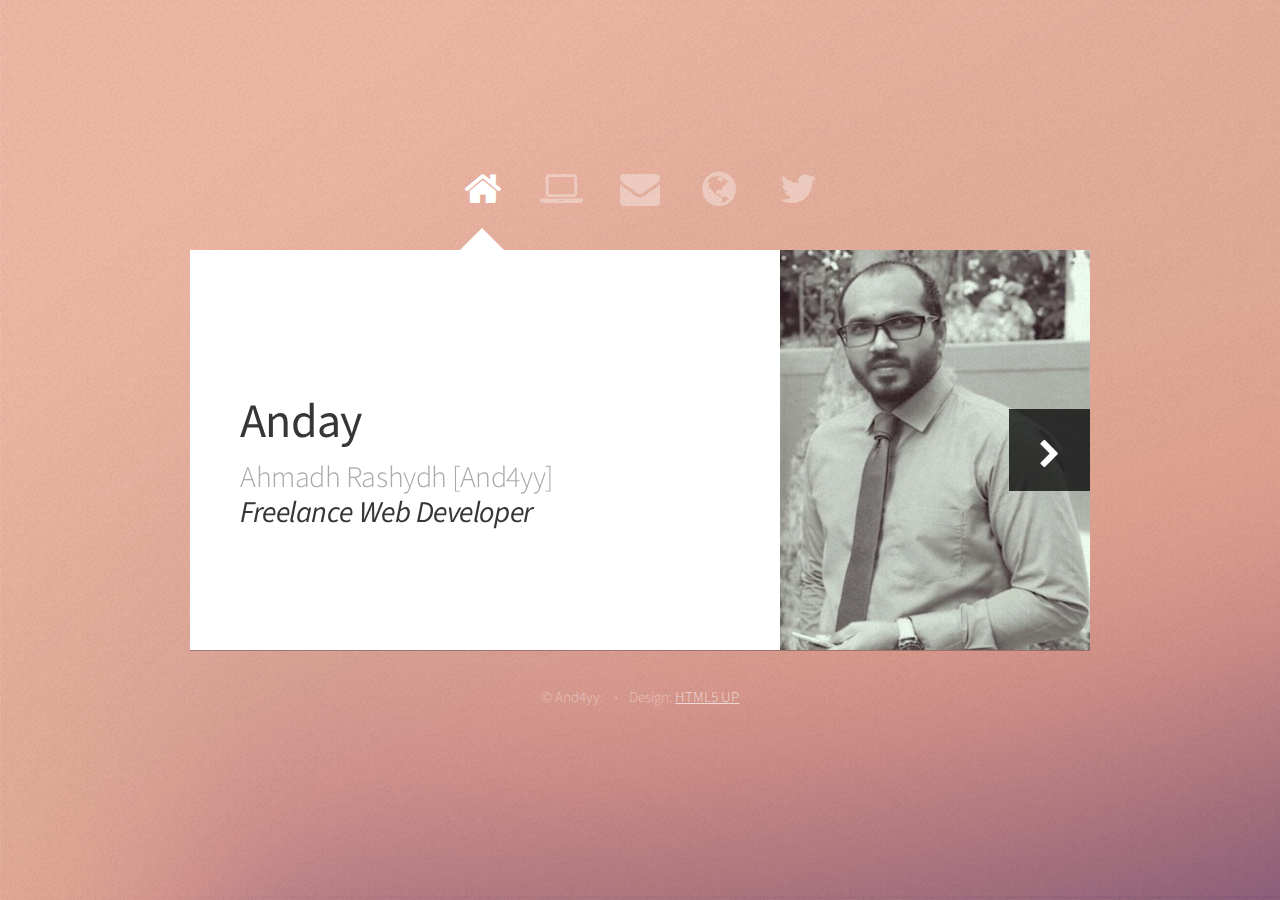
<file: index.html>
<!DOCTYPE HTML>
<!--
	Astral by HTML5 UP
	html5up.net | @ajlkn
	Free for personal and commercial use under the CCA 3.0 license (html5up.net/license)
-->
<html>
	<head>
		<title>Anday | Ahmadh Rashydh</title>
        <meta name="Description" content="Anday , A Free Lance web designer and web developer. ">
         <meta name="Keywords" content="anday, and4yy, Anday, freelance, web, graphics, designer, developer, maldives, Maldives, dhivehi, Dhivehi, And4yy, ahmed rashydh, Ahmed Rasheed">
		<meta charset="utf-8" />
		<meta name="viewport" content="width=device-width, initial-scale=1" />
		<!--[if lte IE 8]><script src="assets/js/ie/html5shiv.js"></script><![endif]-->
		<link rel="stylesheet" href="assets/css/main.css" />
		<noscript><link rel="stylesheet" href="assets/css/noscript.css" /></noscript>
		<!--[if lte IE 8]><link rel="stylesheet" href="assets/css/ie8.css" /><![endif]-->
		<script async src="//pagead2.googlesyndication.com/pagead/js/adsbygoogle.js"></script>
<script>
  (adsbygoogle = window.adsbygoogle || []).push({
    google_ad_client: "ca-pub-5670565688903598",
    enable_page_level_ads: true
  });
</script>
	</head>
	<body>

		<!-- Wrapper-->
			<div id="wrapper">

				<!-- Nav -->
					<nav id="nav">
						<a href="#me" class="icon fa-home active"><span>Home</span></a>
						<a href="#work" class="icon fa-laptop"><span>Work</span></a>
						<a href="#contact" class="icon fa-envelope"><span>Contact</span></a>
						<a href="http://blog.anday.me" target="_blank" class="icon fa-globe"><span>Blog</span></a>
						<a href="https://twitter.com/and4yy" target="_blank" class="icon fa-twitter"><span>Twitter</span></a>						
					</nav>

				<!-- Main -->
					<div id="main">

						<!-- Me -->
							<article id="me" class="panel">
								<header>
									<h1>Anday</h1>
									<p>Ahmadh Rashydh [And4yy] <br><b><i>Freelance Web Developer</i></b></p>
								</header>
								<a href="#work" class="jumplink pic">
									<span class="arrow icon fa-chevron-right"><span>See my work</span></span>
									<img src="images/me.jpg" alt="" />
								</a>
							</article>

						<!-- Work -->
							<article id="work" class="panel">
								<header>
									<h2>Work</h2>
								</header>
								<p>
									Some of My recent works.
								</p>
								<section>
									<div class="row">
										<div class="4u 12u$(mobile)">
											<a href="http://www.tfmsportsclub.com" target="_blank" class="image fit"><img src="images/pic01.jpg" alt="TFM Sports Club"></a>
										</div>
										<div class="4u 12u$(mobile)">
											<a href="digu.anday.me" class="image fit"><img src="images/pic02.jpg" alt="Digu App"></a>
										</div>
										<div class="4u$ 12u$(mobile)">
											<a href="font.anday.me" class="image fit"><img src="images/pic03.jpg" alt="Thaana for iDevice"></a>
										</div>
									</div>
								</section>
							</article>

						<!-- Contact -->
							<article id="contact" class="panel">
								<header>
									<h2>Contact Me</h2>
								</header>
								<form action="https://formspree.io/mail@anday.me" method="post">
									<div>
										<div class="row">
											<div class="6u 12u$(mobile)">
												<input type="text" name="name" placeholder="Name" />
											</div>
											<div class="6u$ 12u$(mobile)">
												<input type="text" name="email" placeholder="Email" />
											</div>
											<div class="12u$">
												<input type="text" name="subject" placeholder="Subject" />
											</div>
											<div class="12u$">
												<textarea name="message" placeholder="Message" rows="8"></textarea>
												<input type="hidden" name="_next" value="thanks.html" />
											</div>
											<div class="12u$">
												<input type="submit" value="Send Message" />
											</div>
										</div>
									</div>
								</form>
							</article>

					</div>

				<!-- Footer -->
					<div id="footer">
					<script type='text/javascript' src='https://ko-fi.com/widgets/widget_2.js'></script><script type='text/javascript'>kofiwidget2.init('Buy Me a Coffee', '#b84646', 'W7W68ZFP');kofiwidget2.draw();</script> 
						<ul class="copyright">
							<li>&copy; And4yy.</li><li>Design: <a href="http://html5up.net">HTML5 UP</a></li>
						</ul>
					</div>

			</div>

		<!-- Scripts -->
			<script src="assets/js/jquery.min.js"></script>
			<script src="assets/js/skel.min.js"></script>
			<script src="assets/js/skel-viewport.min.js"></script>
			<script src="assets/js/util.js"></script>
			<!--[if lte IE 8]><script src="assets/js/ie/respond.min.js"></script><![endif]-->
			<script src="assets/js/main.js"></script>

	</body>
</html>
</file>
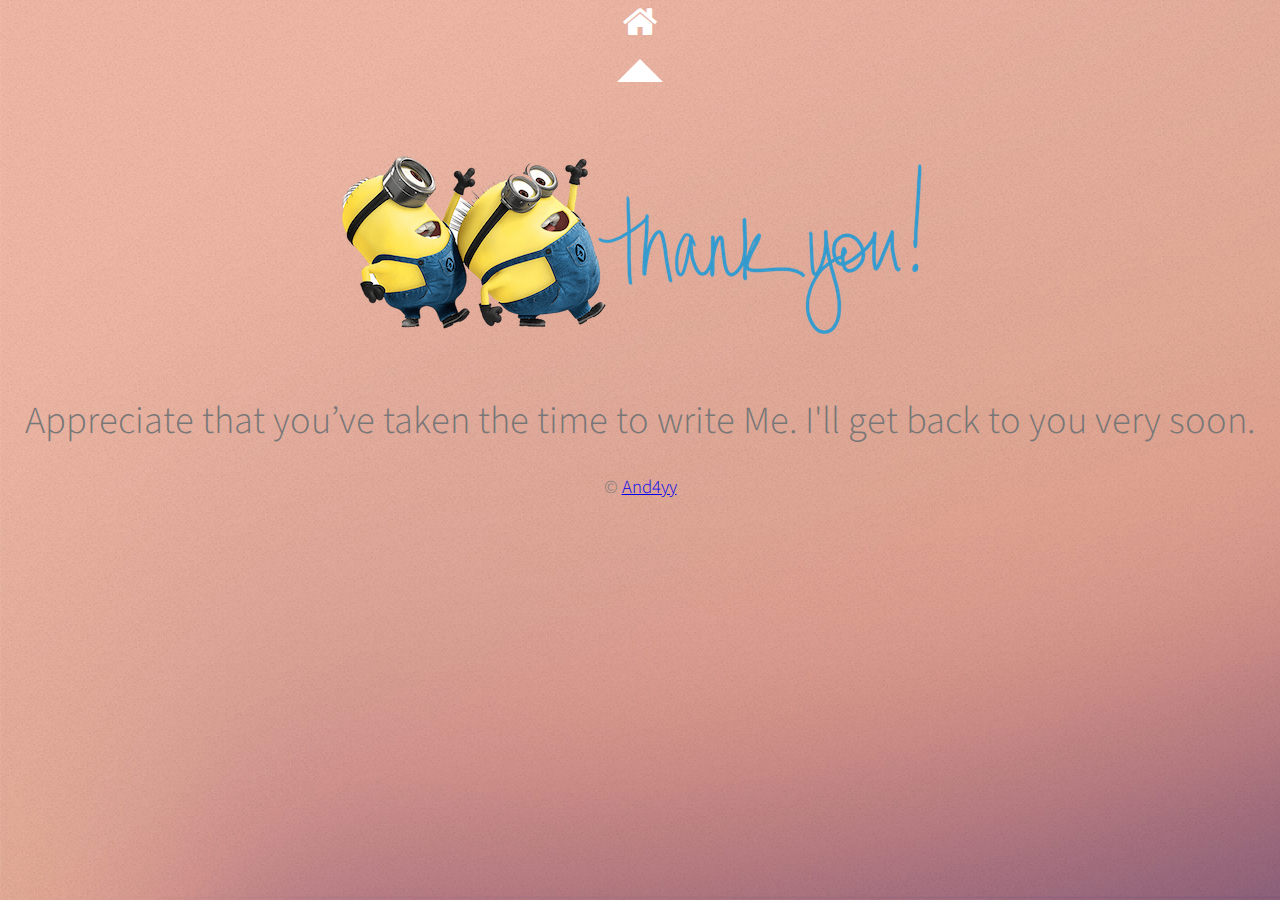
<file: thanks.html>
<!DOCTYPE HTML>
<!--
	Astral by HTML5 UP
	html5up.net | @ajlkn
	Free for personal and commercial use under the CCA 3.0 license (html5up.net/license)
-->
<html>
	<head>
		<title>Thank you!    | Anday</title>
		<meta charset="utf-8" />
		<meta name="viewport" content="width=device-width, initial-scale=1" />
		<link rel="stylesheet" href="assets/css/thanks.css" />
         <style>
         img {
         display: block;
         margin-left: auto;
         margin-right: auto;
          }
</style>
		<!--[if lte IE 8]><script src="assets/js/ie/html5shiv.js"></script><![endif]-->
		<!--[if lte IE 8]><link rel="stylesheet" href="assets/css/ie8.css" /><![endif]-->
	</head>
	<body>

				<!-- Nav -->
					<nav id="nav">
						<a href="index.html" class="icon fa-home active"></a>				
					</nav>

								<header>
									<img src="images/Thankyou.jpg" alt="" class="center"/>
								</header>
                                <div style="font-size:3vw; text-align:center" >Appreciate that you’ve taken the time to write Me. I'll get back to you very soon.</div>
                             <br>
					</div>

				<!-- Footer -->
					<div class="footer" align="center">
					<script type='text/javascript' src='https://ko-fi.com/widgets/widget_2.js'></script><script type='text/javascript'>kofiwidget2.init('Buy Me a Coffee', '#b84646', 'W7W68ZFP');kofiwidget2.draw();</script> 
						<ul class="copyright" align="center">
							&copy;  <a href="http://www.anday.me">And4yy</a>
						</ul>
					</div>
			</div>
	</body>
</html>
</file>
<file: assets/css/noscript.css>
/*
	Astral by HTML5 UP
	html5up.net | @ajlkn
	Free for personal and commercial use under the CCA 3.0 license (html5up.net/license)
*/

/* Wrapper */

	#wrapper {
		opacity: 1.0;
	}

/* Nav */

	#nav {
		margin-top: 4em;
	}

		#nav a {
			opacity: 1.0;
		}

			#nav a:before, #nav a:after {
				display: none;
			}

			#nav a span {
				top: 0;
				opacity: 1.0;
			}

				#nav a span:after {
					display: none;
				}

/* Panels */

	#main {
		background: none;
		box-shadow: none;
	}

	.panel {
		position: relative;
		background: #ffffff;
		box-shadow: 0px 1px 0px 0px rgba(0, 0, 0, 0.25);
	}
</file>
<file: assets/css/ie8.css>
/*
	Astral by HTML5 UP
	html5up.net | @ajlkn
	Free for personal and commercial use under the CCA 3.0 license (html5up.net/license)
*/

/* Basic */

	body {
		background-image: url("images/bg.jpg");
		background-size: cover;
		-ms-behavior: url("assets/js/ie/backgroundsize.min.htc");
	}

/* Section/Article */

	section > .last-child, section.last-child, article > .last-child, article.last-child {
		margin-bottom: 0;
	}

/* Nav */

	#nav a span {
		display: none !important;
	}

	#nav a:before {
		font-size: 1.75em;
	}
</file>
<file: assets/css/main.css>
@import url("https://fonts.googleapis.com/css?family=Source+Sans+Pro:300,400,300italic,400italic");
@import url("font-awesome.min.css");

/*
	Astral by HTML5 UP
	html5up.net | @ajlkn
	Free for personal and commercial use under the CCA 3.0 license (html5up.net/license)
*/

/* Reset */

	html, body, div, span, applet, object, iframe, h1, h2, h3, h4, h5, h6, p, blockquote, pre, a, abbr, acronym, address, big, cite, code, del, dfn, em, img, ins, kbd, q, s, samp, small, strike, strong, sub, sup, tt, var, b, u, i, center, dl, dt, dd, ol, ul, li, fieldset, form, label, legend, table, caption, tbody, tfoot, thead, tr, th, td, article, aside, canvas, details, embed, figure, figcaption, footer, header, hgroup, menu, nav, output, ruby, section, summary, time, mark, audio, video {
		margin: 0;
		padding: 0;
		border: 0;
		font-size: 100%;
		font: inherit;
		vertical-align: baseline;
	}

	article, aside, details, figcaption, figure, footer, header, hgroup, menu, nav, section {
		display: block;
	}

	body {
		line-height: 1;
	}

	ol, ul {
		list-style: none;
	}

	blockquote, q {
		quotes: none;
	}

	blockquote:before, blockquote:after, q:before, q:after {
		content: '';
		content: none;
	}

	table {
		border-collapse: collapse;
		border-spacing: 0;
	}

	body {
		-webkit-text-size-adjust: none;
	}

/* Box Model */

	*, *:before, *:after {
		-moz-box-sizing: border-box;
		-webkit-box-sizing: border-box;
		box-sizing: border-box;
	}

/* Grid */

	.row {
		border-bottom: solid 1px transparent;
		-moz-box-sizing: border-box;
		-webkit-box-sizing: border-box;
		box-sizing: border-box;
	}

	.row > * {
		float: left;
		-moz-box-sizing: border-box;
		-webkit-box-sizing: border-box;
		box-sizing: border-box;
	}

	.row:after, .row:before {
		content: '';
		display: block;
		clear: both;
		height: 0;
	}

	.row.uniform > * > :first-child {
		margin-top: 0;
	}

	.row.uniform > * > :last-child {
		margin-bottom: 0;
	}

	.row.\30 \25 > * {
		padding: 0 0 0 0px;
	}

	.row.\30 \25 {
		margin: 0 0 -1px 0px;
	}

	.row.uniform.\30 \25 > * {
		padding: 0px 0 0 0px;
	}

	.row.uniform.\30 \25 {
		margin: 0px 0 -1px 0px;
	}

	.row > * {
		padding: 0 0 0 40px;
	}

	.row {
		margin: 0 0 -1px -40px;
	}

	.row.uniform > * {
		padding: 40px 0 0 40px;
	}

	.row.uniform {
		margin: -40px 0 -1px -40px;
	}

	.row.\32 00\25 > * {
		padding: 0 0 0 80px;
	}

	.row.\32 00\25 {
		margin: 0 0 -1px -80px;
	}

	.row.uniform.\32 00\25 > * {
		padding: 80px 0 0 80px;
	}

	.row.uniform.\32 00\25 {
		margin: -80px 0 -1px -80px;
	}

	.row.\31 50\25 > * {
		padding: 0 0 0 60px;
	}

	.row.\31 50\25 {
		margin: 0 0 -1px -60px;
	}

	.row.uniform.\31 50\25 > * {
		padding: 60px 0 0 60px;
	}

	.row.uniform.\31 50\25 {
		margin: -60px 0 -1px -60px;
	}

	.row.\35 0\25 > * {
		padding: 0 0 0 20px;
	}

	.row.\35 0\25 {
		margin: 0 0 -1px -20px;
	}

	.row.uniform.\35 0\25 > * {
		padding: 20px 0 0 20px;
	}

	.row.uniform.\35 0\25 {
		margin: -20px 0 -1px -20px;
	}

	.row.\32 5\25 > * {
		padding: 0 0 0 10px;
	}

	.row.\32 5\25 {
		margin: 0 0 -1px -10px;
	}

	.row.uniform.\32 5\25 > * {
		padding: 10px 0 0 10px;
	}

	.row.uniform.\32 5\25 {
		margin: -10px 0 -1px -10px;
	}

	.\31 2u, .\31 2u\24 {
		width: 100%;
		clear: none;
		margin-left: 0;
	}

	.\31 1u, .\31 1u\24 {
		width: 91.6666666667%;
		clear: none;
		margin-left: 0;
	}

	.\31 0u, .\31 0u\24 {
		width: 83.3333333333%;
		clear: none;
		margin-left: 0;
	}

	.\39 u, .\39 u\24 {
		width: 75%;
		clear: none;
		margin-left: 0;
	}

	.\38 u, .\38 u\24 {
		width: 66.6666666667%;
		clear: none;
		margin-left: 0;
	}

	.\37 u, .\37 u\24 {
		width: 58.3333333333%;
		clear: none;
		margin-left: 0;
	}

	.\36 u, .\36 u\24 {
		width: 50%;
		clear: none;
		margin-left: 0;
	}

	.\35 u, .\35 u\24 {
		width: 41.6666666667%;
		clear: none;
		margin-left: 0;
	}

	.\34 u, .\34 u\24 {
		width: 33.3333333333%;
		clear: none;
		margin-left: 0;
	}

	.\33 u, .\33 u\24 {
		width: 25%;
		clear: none;
		margin-left: 0;
	}

	.\32 u, .\32 u\24 {
		width: 16.6666666667%;
		clear: none;
		margin-left: 0;
	}

	.\31 u, .\31 u\24 {
		width: 8.3333333333%;
		clear: none;
		margin-left: 0;
	}

	.\31 2u\24 + *,
	.\31 1u\24 + *,
	.\31 0u\24 + *,
	.\39 u\24 + *,
	.\38 u\24 + *,
	.\37 u\24 + *,
	.\36 u\24 + *,
	.\35 u\24 + *,
	.\34 u\24 + *,
	.\33 u\24 + *,
	.\32 u\24 + *,
	.\31 u\24 + * {
		clear: left;
	}

	.\-11u {
		margin-left: 91.66667%;
	}

	.\-10u {
		margin-left: 83.33333%;
	}

	.\-9u {
		margin-left: 75%;
	}

	.\-8u {
		margin-left: 66.66667%;
	}

	.\-7u {
		margin-left: 58.33333%;
	}

	.\-6u {
		margin-left: 50%;
	}

	.\-5u {
		margin-left: 41.66667%;
	}

	.\-4u {
		margin-left: 33.33333%;
	}

	.\-3u {
		margin-left: 25%;
	}

	.\-2u {
		margin-left: 16.66667%;
	}

	.\-1u {
		margin-left: 8.33333%;
	}

	@media screen and (min-width: 737px) {

		.row > * {
			padding: 25px 0 0 25px;
		}

		.row {
			margin: -25px 0 -1px -25px;
		}

		.row.uniform > * {
			padding: 25px 0 0 25px;
		}

		.row.uniform {
			margin: -25px 0 -1px -25px;
		}

		.row.\32 00\25 > * {
			padding: 50px 0 0 50px;
		}

		.row.\32 00\25 {
			margin: -50px 0 -1px -50px;
		}

		.row.uniform.\32 00\25 > * {
			padding: 50px 0 0 50px;
		}

		.row.uniform.\32 00\25 {
			margin: -50px 0 -1px -50px;
		}

		.row.\31 50\25 > * {
			padding: 37.5px 0 0 37.5px;
		}

		.row.\31 50\25 {
			margin: -37.5px 0 -1px -37.5px;
		}

		.row.uniform.\31 50\25 > * {
			padding: 37.5px 0 0 37.5px;
		}

		.row.uniform.\31 50\25 {
			margin: -37.5px 0 -1px -37.5px;
		}

		.row.\35 0\25 > * {
			padding: 12.5px 0 0 12.5px;
		}

		.row.\35 0\25 {
			margin: -12.5px 0 -1px -12.5px;
		}

		.row.uniform.\35 0\25 > * {
			padding: 12.5px 0 0 12.5px;
		}

		.row.uniform.\35 0\25 {
			margin: -12.5px 0 -1px -12.5px;
		}

		.row.\32 5\25 > * {
			padding: 6.25px 0 0 6.25px;
		}

		.row.\32 5\25 {
			margin: -6.25px 0 -1px -6.25px;
		}

		.row.uniform.\32 5\25 > * {
			padding: 6.25px 0 0 6.25px;
		}

		.row.uniform.\32 5\25 {
			margin: -6.25px 0 -1px -6.25px;
		}

		.\31 2u\28desktop\29, .\31 2u\24\28desktop\29 {
			width: 100%;
			clear: none;
			margin-left: 0;
		}

		.\31 1u\28desktop\29, .\31 1u\24\28desktop\29 {
			width: 91.6666666667%;
			clear: none;
			margin-left: 0;
		}

		.\31 0u\28desktop\29, .\31 0u\24\28desktop\29 {
			width: 83.3333333333%;
			clear: none;
			margin-left: 0;
		}

		.\39 u\28desktop\29, .\39 u\24\28desktop\29 {
			width: 75%;
			clear: none;
			margin-left: 0;
		}

		.\38 u\28desktop\29, .\38 u\24\28desktop\29 {
			width: 66.6666666667%;
			clear: none;
			margin-left: 0;
		}

		.\37 u\28desktop\29, .\37 u\24\28desktop\29 {
			width: 58.3333333333%;
			clear: none;
			margin-left: 0;
		}

		.\36 u\28desktop\29, .\36 u\24\28desktop\29 {
			width: 50%;
			clear: none;
			margin-left: 0;
		}

		.\35 u\28desktop\29, .\35 u\24\28desktop\29 {
			width: 41.6666666667%;
			clear: none;
			margin-left: 0;
		}

		.\34 u\28desktop\29, .\34 u\24\28desktop\29 {
			width: 33.3333333333%;
			clear: none;
			margin-left: 0;
		}

		.\33 u\28desktop\29, .\33 u\24\28desktop\29 {
			width: 25%;
			clear: none;
			margin-left: 0;
		}

		.\32 u\28desktop\29, .\32 u\24\28desktop\29 {
			width: 16.6666666667%;
			clear: none;
			margin-left: 0;
		}

		.\31 u\28desktop\29, .\31 u\24\28desktop\29 {
			width: 8.3333333333%;
			clear: none;
			margin-left: 0;
		}

		.\31 2u\24\28desktop\29 + *,
		.\31 1u\24\28desktop\29 + *,
		.\31 0u\24\28desktop\29 + *,
		.\39 u\24\28desktop\29 + *,
		.\38 u\24\28desktop\29 + *,
		.\37 u\24\28desktop\29 + *,
		.\36 u\24\28desktop\29 + *,
		.\35 u\24\28desktop\29 + *,
		.\34 u\24\28desktop\29 + *,
		.\33 u\24\28desktop\29 + *,
		.\32 u\24\28desktop\29 + *,
		.\31 u\24\28desktop\29 + * {
			clear: left;
		}

		.\-11u\28desktop\29 {
			margin-left: 91.66667%;
		}

		.\-10u\28desktop\29 {
			margin-left: 83.33333%;
		}

		.\-9u\28desktop\29 {
			margin-left: 75%;
		}

		.\-8u\28desktop\29 {
			margin-left: 66.66667%;
		}

		.\-7u\28desktop\29 {
			margin-left: 58.33333%;
		}

		.\-6u\28desktop\29 {
			margin-left: 50%;
		}

		.\-5u\28desktop\29 {
			margin-left: 41.66667%;
		}

		.\-4u\28desktop\29 {
			margin-left: 33.33333%;
		}

		.\-3u\28desktop\29 {
			margin-left: 25%;
		}

		.\-2u\28desktop\29 {
			margin-left: 16.66667%;
		}

		.\-1u\28desktop\29 {
			margin-left: 8.33333%;
		}

	}

	@media screen and (max-width: 736px) {

		.row > * {
			padding: 15px 0 0 15px;
		}

		.row {
			margin: -15px 0 -1px -15px;
		}

		.row.uniform > * {
			padding: 15px 0 0 15px;
		}

		.row.uniform {
			margin: -15px 0 -1px -15px;
		}

		.row.\32 00\25 > * {
			padding: 30px 0 0 30px;
		}

		.row.\32 00\25 {
			margin: -30px 0 -1px -30px;
		}

		.row.uniform.\32 00\25 > * {
			padding: 30px 0 0 30px;
		}

		.row.uniform.\32 00\25 {
			margin: -30px 0 -1px -30px;
		}

		.row.\31 50\25 > * {
			padding: 22.5px 0 0 22.5px;
		}

		.row.\31 50\25 {
			margin: -22.5px 0 -1px -22.5px;
		}

		.row.uniform.\31 50\25 > * {
			padding: 22.5px 0 0 22.5px;
		}

		.row.uniform.\31 50\25 {
			margin: -22.5px 0 -1px -22.5px;
		}

		.row.\35 0\25 > * {
			padding: 7.5px 0 0 7.5px;
		}

		.row.\35 0\25 {
			margin: -7.5px 0 -1px -7.5px;
		}

		.row.uniform.\35 0\25 > * {
			padding: 7.5px 0 0 7.5px;
		}

		.row.uniform.\35 0\25 {
			margin: -7.5px 0 -1px -7.5px;
		}

		.row.\32 5\25 > * {
			padding: 3.75px 0 0 3.75px;
		}

		.row.\32 5\25 {
			margin: -3.75px 0 -1px -3.75px;
		}

		.row.uniform.\32 5\25 > * {
			padding: 3.75px 0 0 3.75px;
		}

		.row.uniform.\32 5\25 {
			margin: -3.75px 0 -1px -3.75px;
		}

		.\31 2u\28mobile\29, .\31 2u\24\28mobile\29 {
			width: 100%;
			clear: none;
			margin-left: 0;
		}

		.\31 1u\28mobile\29, .\31 1u\24\28mobile\29 {
			width: 91.6666666667%;
			clear: none;
			margin-left: 0;
		}

		.\31 0u\28mobile\29, .\31 0u\24\28mobile\29 {
			width: 83.3333333333%;
			clear: none;
			margin-left: 0;
		}

		.\39 u\28mobile\29, .\39 u\24\28mobile\29 {
			width: 75%;
			clear: none;
			margin-left: 0;
		}

		.\38 u\28mobile\29, .\38 u\24\28mobile\29 {
			width: 66.6666666667%;
			clear: none;
			margin-left: 0;
		}

		.\37 u\28mobile\29, .\37 u\24\28mobile\29 {
			width: 58.3333333333%;
			clear: none;
			margin-left: 0;
		}

		.\36 u\28mobile\29, .\36 u\24\28mobile\29 {
			width: 50%;
			clear: none;
			margin-left: 0;
		}

		.\35 u\28mobile\29, .\35 u\24\28mobile\29 {
			width: 41.6666666667%;
			clear: none;
			margin-left: 0;
		}

		.\34 u\28mobile\29, .\34 u\24\28mobile\29 {
			width: 33.3333333333%;
			clear: none;
			margin-left: 0;
		}

		.\33 u\28mobile\29, .\33 u\24\28mobile\29 {
			width: 25%;
			clear: none;
			margin-left: 0;
		}

		.\32 u\28mobile\29, .\32 u\24\28mobile\29 {
			width: 16.6666666667%;
			clear: none;
			margin-left: 0;
		}

		.\31 u\28mobile\29, .\31 u\24\28mobile\29 {
			width: 8.3333333333%;
			clear: none;
			margin-left: 0;
		}

		.\31 2u\24\28mobile\29 + *,
		.\31 1u\24\28mobile\29 + *,
		.\31 0u\24\28mobile\29 + *,
		.\39 u\24\28mobile\29 + *,
		.\38 u\24\28mobile\29 + *,
		.\37 u\24\28mobile\29 + *,
		.\36 u\24\28mobile\29 + *,
		.\35 u\24\28mobile\29 + *,
		.\34 u\24\28mobile\29 + *,
		.\33 u\24\28mobile\29 + *,
		.\32 u\24\28mobile\29 + *,
		.\31 u\24\28mobile\29 + * {
			clear: left;
		}

		.\-11u\28mobile\29 {
			margin-left: 91.66667%;
		}

		.\-10u\28mobile\29 {
			margin-left: 83.33333%;
		}

		.\-9u\28mobile\29 {
			margin-left: 75%;
		}

		.\-8u\28mobile\29 {
			margin-left: 66.66667%;
		}

		.\-7u\28mobile\29 {
			margin-left: 58.33333%;
		}

		.\-6u\28mobile\29 {
			margin-left: 50%;
		}

		.\-5u\28mobile\29 {
			margin-left: 41.66667%;
		}

		.\-4u\28mobile\29 {
			margin-left: 33.33333%;
		}

		.\-3u\28mobile\29 {
			margin-left: 25%;
		}

		.\-2u\28mobile\29 {
			margin-left: 16.66667%;
		}

		.\-1u\28mobile\29 {
			margin-left: 8.33333%;
		}

	}

/* Basic */

	body {
		background-image: url("images/overlay.png"), url("images/bg.jpg");
		background-repeat: repeat, no-repeat;
		background-size: auto, 100% 100%;
		font-family: 'Source Sans Pro', sans-serif;
		font-weight: 300;
		color: #777777;
	}

		body.is-loading *, body.is-loading *:before, body.is-loading *:after {
			-moz-transition: none !important;
			-webkit-transition: none !important;
			-ms-transition: none !important;
			transition: none !important;
			-moz-animation: none !important;
			-webkit-animation: none !important;
			-ms-animation: none !important;
			animation: none !important;
		}

	input, textarea, select {
		font-family: 'Source Sans Pro', sans-serif;
		font-weight: 300;
		color: #777777;
	}

	strong, b, h1, h2, h3, h4, h5, h6 {
		font-weight: 400;
		color: #363636;
	}

	blockquote {
		border-left: solid 0.5em #ddd;
		padding: 1em 0 1em 2em;
		font-style: italic;
	}

	em, i {
		font-style: italic;
	}

	hr {
		border: 0;
		border-top: solid 1px #ddd;
		padding: 1.5em 0 0 0;
		margin: 1.75em 0 0 0;
	}

	sub {
		position: relative;
		top: 0.5em;
		font-size: 0.8em;
	}

	sup {
		position: relative;
		top: -0.5em;
		font-size: 0.8em;
	}

	br.clear {
		clear: both;
	}

	p, ul, ol, dl, table, blockquote, form {
		margin-bottom: 2em;
	}

/* Table */

	table {
		width: 100%;
	}

		table.default tbody tr {
			border-bottom: solid 1px #f4f4f4;
		}

		table.default td {
			padding: 0.5em 1em 0.5em 1em;
		}

		table.default th {
			text-align: left;
			font-weight: 400;
			padding: 0.5em 1em 0.5em 1em;
		}

		table.default thead {
			border-bottom: solid 2px #f4f4f4;
		}

/* Form */

	form label {
		display: block;
		font-weight: 400;
		color: #363636;
		margin: 0 0 1em 0;
	}

	form input[type="text"],
	form input[type="email"],
	form input[type="password"],
	form select,
	form textarea {
		-webkit-appearance: none;
		border: 0;
		background: #f4f4f4;
		padding: 0.75em;
		width: 100%;
		-moz-transition: background-color .25s ease-in-out;
		-webkit-transition: background-color .25s ease-in-out;
		-ms-transition: background-color .25s ease-in-out;
		transition: background-color .25s ease-in-out;
	}

		form input[type="text"]:focus,
		form input[type="email"]:focus,
		form input[type="password"]:focus,
		form select:focus,
		form textarea:focus {
			background: #f8f8f8;
		}

	form input[type="text"],
	form input[type="email"],
	form input[type="password"],
	form select {
		line-height: 1.35em;
	}

	form ::-webkit-input-placeholder {
		color: #999;
	}

	form :-moz-placeholder {
		color: #999;
	}

	form ::-moz-placeholder {
		color: #999;
	}

	form :-ms-input-placeholder {
		color: #999;
	}

/* Section/Article */

	section, article {
		margin-bottom: 3em;
	}

		section > :last-child, section:last-child, article > :last-child, article:last-child {
			margin-bottom: 0;
		}

	header > p {
		color: #aaa;
	}

/* Image */

	.image {
		display: inline-block;
	}

		.image img {
			display: block;
			width: 100%;
		}

		.image.fit {
			display: block;
			width: 100%;
		}

		.image.featured {
			display: block;
			width: 100%;
			margin: 0 0 2em 0;
		}

		.image.left {
			float: left;
			margin: 0 2em 2em 0;
		}

		.image.centered {
			display: block;
			margin: 0 0 2em 0;
		}

			.image.centered img {
				margin: 0 auto;
				width: auto;
			}

/* Button */

	input[type="button"],
	input[type="submit"],
	input[type="reset"],
	button,
	.button {
		-webkit-appearance: none;
		display: inline-block;
		background-color: #222222;
		color: #ffffff;
		border: 0;
		cursor: pointer;
		outline: 0;
		-moz-transition: background-color .25s ease-in-out;
		-webkit-transition: background-color .25s ease-in-out;
		-ms-transition: background-color .25s ease-in-out;
		transition: background-color .25s ease-in-out;
	}

		input[type="button"]:hover,
		input[type="submit"]:hover,
		input[type="reset"]:hover,
		button:hover,
		.button:hover {
			background-color: #333333;
		}

		input[type="button"]:active,
		input[type="submit"]:active,
		input[type="reset"]:active,
		button:active,
		.button:active {
			background-color: #444444;
		}

		input[type="button"].alt,
		input[type="submit"].alt,
		input[type="reset"].alt,
		button.alt,
		.button.alt {
			background-color: #777777;
		}

			input[type="button"].alt:hover,
			input[type="submit"].alt:hover,
			input[type="reset"].alt:hover,
			button.alt:hover,
			.button.alt:hover {
				background-color: #888888;
			}

			input[type="button"].alt:active,
			input[type="submit"].alt:active,
			input[type="reset"].alt:active,
			button.alt:active,
			.button.alt:active {
				background-color: #999999;
			}

/* List */

	ul.default {
		list-style: disc;
		padding-left: 1em;
	}

		ul.default li {
			padding-left: 0.5em;
		}

	ul.actions li {
		display: inline-block;
		margin-left: 0.5em;
	}

		ul.actions li:first-child {
			margin-left: 0;
		}

	ol.default {
		list-style: decimal;
		padding-left: 1.25em;
	}

		ol.default li {
			padding-left: 0.25em;
		}

/* Icons */

	.icon {
		position: relative;
		text-decoration: none;
	}

		.icon:before {
			-moz-osx-font-smoothing: grayscale;
			-webkit-font-smoothing: antialiased;
			font-family: FontAwesome;
			font-style: normal;
			font-weight: normal;
			text-transform: none !important;
		}

		.icon > .label {
			display: none;
		}

/* Nav */

	#nav a {
		position: relative;
		display: inline-block;
		color: #ffffff;
		width: 1em;
		height: 1em;
		line-height: 0.9em;
	}

		#nav a.icon:before {
			padding-right: 0;
		}

/* Panels */

	#main {
		position: relative;
		overflow: hidden;
	}

	.panel {
		position: relative;
	}

/* Me */

	#me .pic {
		position: relative;
		display: block;
	}

		#me .pic:before {
			content: '';
			position: absolute;
			top: 0;
			left: 0;
			background: url("images/overlay.png");
			width: 100%;
			height: 100%;
			z-index: 1;
		}

/* Footer */

	#footer {
		color: #ccc;
		color: rgba(255, 255, 255, 0.45);
	}

		#footer a {
			color: #ddd;
			color: rgba(255, 255, 255, 0.65);
			-moz-transition: color .25s ease-in-out;
			-webkit-transition: color .25s ease-in-out;
			-ms-transition: color .25s ease-in-out;
			transition: color .25s ease-in-out;
		}

			#footer a:hover {
				color: white;
			}

		#footer .copyright li {
			display: inline-block;
		}

			#footer .copyright li:before {
				display: inline;
				content: '\2022';
				opacity: 0.5;
				padding: 0 0.75em 0 0.75em;
			}

			#footer .copyright li:first-child:before {
				display: none;
			}

/* Desktop */

	@media screen and (min-width: 737px) {

		/* Basic */

			html {
				min-width: 100%;
				min-height: 100%;
			}

			body {
				width: 100%;
				min-width: 1000px;
				min-height: 100%;
				overflow-y: scroll;
				background-attachment: fixed;
				font-size: 14pt;
				line-height: 1.75em;
			}

			input, textarea, select {
				font-size: 14pt;
				line-height: 1.75em;
			}

			h1 {
				font-size: 2.4em;
				letter-spacing: -0.015em;
			}

			h2 {
				font-size: 1.8em;
				letter-spacing: -0.015em;
			}

			h3, h4, h5, h6 {
				font-size: 1.25em;
				letter-spacing: -0.015em;
			}

		/* Section/Article */

			header {
				margin: 0 0 1.5em 0;
			}

				header > p {
					margin: 0.5em 0 0 0;
				}

		/* Button */

			input[type="button"],
			input[type="submit"],
			input[type="reset"],
			button,
			.button {
				padding: 0.7em 1.5em 0.7em 1.5em;
			}

				input[type="button"].small,
				input[type="submit"].small,
				input[type="reset"].small,
				button.small,
				.button.small {
					font-size: 0.75em;
				}

				input[type="button"].big,
				input[type="submit"].big,
				input[type="reset"].big,
				button.big,
				.button.big {
					font-size: 1.25em;
					padding: 0.5em 1.25em 0.5em 1.25em;
				}

				input[type="button"].huge,
				input[type="submit"].huge,
				input[type="reset"].huge,
				button.huge,
				.button.huge {
					font-size: 1.5em;
					padding: 0.5em 1.25em 0.5em 1.25em;
				}

		/* Wrapper */

			#wrapper {
				width: 45em;
				margin: 0 auto;
				opacity: 0.00001;
			}

				#wrapper.tall {
					padding-bottom: 6em;
				}

		/* Nav */

			#nav {
				text-align: center;
				height: 4.25em;
				cursor: default;
			}

				#nav a {
					font-size: 2.5em;
					margin: 0 0.25em 0 0.25em;
					opacity: 0.35;
					outline: 0;
					-moz-transition: opacity .25s ease-in-out;
					-webkit-transition: opacity .25s ease-in-out;
					-ms-transition: opacity .25s ease-in-out;
					transition: opacity .25s ease-in-out;
				}

					#nav a:before {
						font-size: 0.8em;
					}

					#nav a:after {
						content: '';
						display: block;
						position: absolute;
						left: 50%;
						bottom: -0.75em;
						margin-left: -0.5em;
						border-bottom: solid 0em #ffffff;
						border-left: solid 0.5em transparent;
						border-right: solid 0.5em transparent;
						-moz-transition: border-bottom-width .25s ease-in-out;
						-webkit-transition: border-bottom-width .25s ease-in-out;
						-ms-transition: border-bottom-width .25s ease-in-out;
						transition: border-bottom-width .25s ease-in-out;
					}

					#nav a span {
						display: block;
						position: absolute;
						background: #222222;
						color: #ffffff;
						top: -2.75em;
						font-size: 0.3em;
						height: 2.25em;
						line-height: 2.25em;
						left: 50%;
						opacity: 0;
						-moz-transition: opacity .25s ease-in-out;
						-webkit-transition: opacity .25s ease-in-out;
						-ms-transition: opacity .25s ease-in-out;
						transition: opacity .25s ease-in-out;
						width: 5.5em;
						margin-left: -2.75em;
					}

						#nav a span:after {
							content: '';
							display: block;
							position: absolute;
							bottom: -0.4em;
							left: 50%;
							margin-left: -0.6em;
							border-top: solid 0.6em #222222;
							border-left: solid 0.6em transparent;
							border-right: solid 0.6em transparent;
						}

					#nav a:hover {
						opacity: 1.0;
					}

						#nav a:hover span {
							opacity: 1.0;
						}

					#nav a.active {
						opacity: 1.0;
					}

						#nav a.active:after {
							border-bottom-width: 0.5em;
						}

		/* Panels */

			#main {
				width: 45em;
				background: #ffffff;
				box-shadow: 0px 1px 0px 0px rgba(0, 0, 0, 0.25);
			}

			.panel {
				padding: 3.5em 2.5em 3.5em 2.5em;
				position: absolute;
				top: 0;
				left: 0;
				width: 45em;
			}

		/* Me */

			#me {
				padding: 0;
				height: 20em;
			}

				#me .pic {
					display: block;
					position: absolute;
					right: -1px;
					top: 0;
					height: 100%;
					text-decoration: none;
				}

					#me .pic img {
						position: relative;
						display: block;
						height: 100%;
					}

					#me .pic .arrow {
						display: block;
						position: absolute;
						right: 0;
						top: 50%;
						margin-top: -1.375em;
						width: 2.75em;
						height: 2.75em;
						background: #000;
						background: rgba(0, 0, 0, 0.75);
						color: #ffffff;
						text-align: center;
						line-height: 2.75em;
						font-size: 1.5em;
						z-index: 1;
						-moz-transition: width .15s ease-in-out, padding-right .15s ease-in-out;
						-webkit-transition: width .15s ease-in-out, padding-right .15s ease-in-out;
						-ms-transition: width .15s ease-in-out, padding-right .15s ease-in-out;
						transition: width .15s ease-in-out, padding-right .15s ease-in-out;
					}

						#me .pic .arrow:before {
							position: relative;
							padding-right: 0;
							top: 0.125em;
						}

						#me .pic .arrow span {
							display: block;
							text-indent: -9999px;
						}

					#me .pic:hover .arrow {
						width: 3em;
						padding-right: 0.25em;
					}

				#me header {
					position: absolute;
					left: 0;
					top: 0;
					width: 100%;
					height: 100%;
					margin-left: 2.5em;
				}

					#me header > h1 {
						position: absolute;
						left: 0;
						bottom: 52.5%;
						margin: 0;
					}

					#me header > p {
						position: absolute;
						left: 0;
						top: 52.5%;
						font-size: 1.5em;
						letter-spacing: -0.015em;
						margin-top: 0;
					}

		/* Footer */

			#footer {
				text-align: center;
				padding: 2em 0 0 0;
				font-size: 0.75em;
			}

	}

/* Mobile */

	@media screen and (max-width: 736px) {

		/* Basic */

			body, input, textarea, select {
				font-size: 11pt;
				line-height: 1.75em;
			}

			h1, h2 {
				font-size: 1.75em;
				letter-spacing: -0.025em;
			}

			h3, h4, h5, h6 {
				font-size: 1.25em;
				letter-spacing: -0.025em;
			}

		/* Section/Article */

			header {
				margin: 0 0 1.5em 0;
			}

				header > p {
					margin: 0.5em 0 0 0;
				}

		/* Table */

			table.style1 {
				overflow-x: scroll;
			}

		/* List */

			ul.actions li {
				display: block;
				margin: 0.5em 0 0 0;
			}

				ul.actions li:first-child {
					margin-top: 0;
				}

		/* Button */

			input[type="button"],
			input[type="submit"],
			input[type="reset"],
			button,
			.button {
				display: block;
				width: 100%;
				padding: 0.75em 0 0.75em 0;
				text-align: center;
			}

		/* Wrapper */

			#wrapper {
				padding: 7px;
			}

		/* Nav */

			#nav {
				text-align: center;
				margin: 6px 0 8px 0;
			}

				#nav a {
					font-size: 2em;
					opacity: 0.5;
					outline: 0;
					width: 1.5em;
					height: 1.5em;
					line-height: 1.35em;
					margin: 0 0.25em 0 0.25em;
				}

					#nav a:active {
						opacity: 1.0;
					}

					#nav a span {
						display: none;
					}

		/* Panels */

			#main {
				background: none;
			}

			.panel {
				padding: 15px 15px 15px 15px;
				margin: 0 0 7px 0;
				background: #ffffff;
				box-shadow: 0px 1px 0px 0px rgba(0, 0, 0, 0.25);
			}

				.panel header {
					padding-top: 1em;
				}

		/* Me */

			#me .pic {
				width: 100%;
			}

				#me .pic img {
					display: block;
					width: 100%;
				}

				#me .pic .arrow {
					display: none;
				}

			#me header {
				text-align: center;
			}

				#me header > h1 {
					font-size: 2.15em;
					letter-spacing: -0.025em;
				}

				#me header > p {
					font-size: 1.25em;
				}

		/* Footer */

			#footer {
				text-align: center;
				padding: 2em 0 0 0;
				font-size: 0.85em;
			}

				#footer .copyright li {
					display: block;
				}

					#footer .copyright li:before {
						display: none;
					}

	}
</file>
<file: assets/css/thanks.css>
@import url("https://fonts.googleapis.com/css?family=Source+Sans+Pro:300,400,300italic,400italic");
@import url("font-awesome.min.css");

/*
	Astral by HTML5 UP
	html5up.net | @ajlkn
	Free for personal and commercial use under the CCA 3.0 license (html5up.net/license)
*/

/* Reset */

	html, body, div, span, applet, object, iframe, h1, h2, h3, h4, h5, h6, p, blockquote, pre, a, abbr, acronym, address, big, cite, code, del, dfn, em, img, ins, kbd, q, s, samp, small, strike, strong, sub, sup, tt, var, b, u, i, center, dl, dt, dd, ol, ul, li, fieldset, form, label, legend, table, caption, tbody, tfoot, thead, tr, th, td, article, aside, canvas, details, embed, figure, figcaption, footer, header, hgroup, menu, nav, output, ruby, section, summary, time, mark, audio, video {
		margin: 0;
		padding: 0;
		border: 0;
		font-size: 100%;
		font: inherit;
		vertical-align: baseline;
	}

	article, aside, details, figcaption, figure, footer, header, hgroup, menu, nav, section {
		display: block;
	}

	body {
		line-height: 1;
	}

	ol, ul {
		list-style: none;
	}

	blockquote, q {
		quotes: none;
	}

	blockquote:before, blockquote:after, q:before, q:after {
		content: '';
		content: none;
	}

	table {
		border-collapse: collapse;
		border-spacing: 0;
	}

	body {
		-webkit-text-size-adjust: none;
	}

/* Box Model */

	*, *:before, *:after {
		-moz-box-sizing: border-box;
		-webkit-box-sizing: border-box;
		box-sizing: border-box;
	}

/* Grid */

	.row {
		border-bottom: solid 1px transparent;
		-moz-box-sizing: border-box;
		-webkit-box-sizing: border-box;
		box-sizing: border-box;
	}

	.row > * {
		float: left;
		-moz-box-sizing: border-box;
		-webkit-box-sizing: border-box;
		box-sizing: border-box;
	}

	.row:after, .row:before {
		content: '';
		display: block;
		clear: both;
		height: 0;
	}

	.row.uniform > * > :first-child {
		margin-top: 0;
	}

	.row.uniform > * > :last-child {
		margin-bottom: 0;
	}

	.row.\30 \25 > * {
		padding: 0 0 0 0px;
	}

	.row.\30 \25 {
		margin: 0 0 -1px 0px;
	}

	.row.uniform.\30 \25 > * {
		padding: 0px 0 0 0px;
	}

	.row.uniform.\30 \25 {
		margin: 0px 0 -1px 0px;
	}

	.row > * {
		padding: 0 0 0 40px;
	}

	.row {
		margin: 0 0 -1px -40px;
	}

	.row.uniform > * {
		padding: 40px 0 0 40px;
	}

	.row.uniform {
		margin: -40px 0 -1px -40px;
	}

	.row.\32 00\25 > * {
		padding: 0 0 0 80px;
	}

	.row.\32 00\25 {
		margin: 0 0 -1px -80px;
	}

	.row.uniform.\32 00\25 > * {
		padding: 80px 0 0 80px;
	}

	.row.uniform.\32 00\25 {
		margin: -80px 0 -1px -80px;
	}

	.row.\31 50\25 > * {
		padding: 0 0 0 60px;
	}

	.row.\31 50\25 {
		margin: 0 0 -1px -60px;
	}

	.row.uniform.\31 50\25 > * {
		padding: 60px 0 0 60px;
	}

	.row.uniform.\31 50\25 {
		margin: -60px 0 -1px -60px;
	}

	.row.\35 0\25 > * {
		padding: 0 0 0 20px;
	}

	.row.\35 0\25 {
		margin: 0 0 -1px -20px;
	}

	.row.uniform.\35 0\25 > * {
		padding: 20px 0 0 20px;
	}

	.row.uniform.\35 0\25 {
		margin: -20px 0 -1px -20px;
	}

	.row.\32 5\25 > * {
		padding: 0 0 0 10px;
	}

	.row.\32 5\25 {
		margin: 0 0 -1px -10px;
	}

	.row.uniform.\32 5\25 > * {
		padding: 10px 0 0 10px;
	}

	.row.uniform.\32 5\25 {
		margin: -10px 0 -1px -10px;
	}

	.\31 2u, .\31 2u\24 {
		width: 100%;
		clear: none;
		margin-left: 0;
	}

	.\31 1u, .\31 1u\24 {
		width: 91.6666666667%;
		clear: none;
		margin-left: 0;
	}

	.\31 0u, .\31 0u\24 {
		width: 83.3333333333%;
		clear: none;
		margin-left: 0;
	}

	.\39 u, .\39 u\24 {
		width: 75%;
		clear: none;
		margin-left: 0;
	}

	.\38 u, .\38 u\24 {
		width: 66.6666666667%;
		clear: none;
		margin-left: 0;
	}

	.\37 u, .\37 u\24 {
		width: 58.3333333333%;
		clear: none;
		margin-left: 0;
	}

	.\36 u, .\36 u\24 {
		width: 50%;
		clear: none;
		margin-left: 0;
	}

	.\35 u, .\35 u\24 {
		width: 41.6666666667%;
		clear: none;
		margin-left: 0;
	}

	.\34 u, .\34 u\24 {
		width: 33.3333333333%;
		clear: none;
		margin-left: 0;
	}

	.\33 u, .\33 u\24 {
		width: 25%;
		clear: none;
		margin-left: 0;
	}

	.\32 u, .\32 u\24 {
		width: 16.6666666667%;
		clear: none;
		margin-left: 0;
	}

	.\31 u, .\31 u\24 {
		width: 8.3333333333%;
		clear: none;
		margin-left: 0;
	}

	.\31 2u\24 + *,
	.\31 1u\24 + *,
	.\31 0u\24 + *,
	.\39 u\24 + *,
	.\38 u\24 + *,
	.\37 u\24 + *,
	.\36 u\24 + *,
	.\35 u\24 + *,
	.\34 u\24 + *,
	.\33 u\24 + *,
	.\32 u\24 + *,
	.\31 u\24 + * {
		clear: left;
	}

	.\-11u {
		margin-left: 91.66667%;
	}

	.\-10u {
		margin-left: 83.33333%;
	}

	.\-9u {
		margin-left: 75%;
	}

	.\-8u {
		margin-left: 66.66667%;
	}

	.\-7u {
		margin-left: 58.33333%;
	}

	.\-6u {
		margin-left: 50%;
	}

	.\-5u {
		margin-left: 41.66667%;
	}

	.\-4u {
		margin-left: 33.33333%;
	}

	.\-3u {
		margin-left: 25%;
	}

	.\-2u {
		margin-left: 16.66667%;
	}

	.\-1u {
		margin-left: 8.33333%;
	}

	@media screen and (min-width: 737px) {

		.row > * {
			padding: 25px 0 0 25px;
		}

		.row {
			margin: -25px 0 -1px -25px;
		}

		.row.uniform > * {
			padding: 25px 0 0 25px;
		}

		.row.uniform {
			margin: -25px 0 -1px -25px;
		}

		.row.\32 00\25 > * {
			padding: 50px 0 0 50px;
		}

		.row.\32 00\25 {
			margin: -50px 0 -1px -50px;
		}

		.row.uniform.\32 00\25 > * {
			padding: 50px 0 0 50px;
		}

		.row.uniform.\32 00\25 {
			margin: -50px 0 -1px -50px;
		}

		.row.\31 50\25 > * {
			padding: 37.5px 0 0 37.5px;
		}

		.row.\31 50\25 {
			margin: -37.5px 0 -1px -37.5px;
		}

		.row.uniform.\31 50\25 > * {
			padding: 37.5px 0 0 37.5px;
		}

		.row.uniform.\31 50\25 {
			margin: -37.5px 0 -1px -37.5px;
		}

		.row.\35 0\25 > * {
			padding: 12.5px 0 0 12.5px;
		}

		.row.\35 0\25 {
			margin: -12.5px 0 -1px -12.5px;
		}

		.row.uniform.\35 0\25 > * {
			padding: 12.5px 0 0 12.5px;
		}

		.row.uniform.\35 0\25 {
			margin: -12.5px 0 -1px -12.5px;
		}

		.row.\32 5\25 > * {
			padding: 6.25px 0 0 6.25px;
		}

		.row.\32 5\25 {
			margin: -6.25px 0 -1px -6.25px;
		}

		.row.uniform.\32 5\25 > * {
			padding: 6.25px 0 0 6.25px;
		}

		.row.uniform.\32 5\25 {
			margin: -6.25px 0 -1px -6.25px;
		}

		.\31 2u\28desktop\29, .\31 2u\24\28desktop\29 {
			width: 100%;
			clear: none;
			margin-left: 0;
		}

		.\31 1u\28desktop\29, .\31 1u\24\28desktop\29 {
			width: 91.6666666667%;
			clear: none;
			margin-left: 0;
		}

		.\31 0u\28desktop\29, .\31 0u\24\28desktop\29 {
			width: 83.3333333333%;
			clear: none;
			margin-left: 0;
		}

		.\39 u\28desktop\29, .\39 u\24\28desktop\29 {
			width: 75%;
			clear: none;
			margin-left: 0;
		}

		.\38 u\28desktop\29, .\38 u\24\28desktop\29 {
			width: 66.6666666667%;
			clear: none;
			margin-left: 0;
		}

		.\37 u\28desktop\29, .\37 u\24\28desktop\29 {
			width: 58.3333333333%;
			clear: none;
			margin-left: 0;
		}

		.\36 u\28desktop\29, .\36 u\24\28desktop\29 {
			width: 50%;
			clear: none;
			margin-left: 0;
		}

		.\35 u\28desktop\29, .\35 u\24\28desktop\29 {
			width: 41.6666666667%;
			clear: none;
			margin-left: 0;
		}

		.\34 u\28desktop\29, .\34 u\24\28desktop\29 {
			width: 33.3333333333%;
			clear: none;
			margin-left: 0;
		}

		.\33 u\28desktop\29, .\33 u\24\28desktop\29 {
			width: 25%;
			clear: none;
			margin-left: 0;
		}

		.\32 u\28desktop\29, .\32 u\24\28desktop\29 {
			width: 16.6666666667%;
			clear: none;
			margin-left: 0;
		}

		.\31 u\28desktop\29, .\31 u\24\28desktop\29 {
			width: 8.3333333333%;
			clear: none;
			margin-left: 0;
		}

		.\31 2u\24\28desktop\29 + *,
		.\31 1u\24\28desktop\29 + *,
		.\31 0u\24\28desktop\29 + *,
		.\39 u\24\28desktop\29 + *,
		.\38 u\24\28desktop\29 + *,
		.\37 u\24\28desktop\29 + *,
		.\36 u\24\28desktop\29 + *,
		.\35 u\24\28desktop\29 + *,
		.\34 u\24\28desktop\29 + *,
		.\33 u\24\28desktop\29 + *,
		.\32 u\24\28desktop\29 + *,
		.\31 u\24\28desktop\29 + * {
			clear: left;
		}

		.\-11u\28desktop\29 {
			margin-left: 91.66667%;
		}

		.\-10u\28desktop\29 {
			margin-left: 83.33333%;
		}

		.\-9u\28desktop\29 {
			margin-left: 75%;
		}

		.\-8u\28desktop\29 {
			margin-left: 66.66667%;
		}

		.\-7u\28desktop\29 {
			margin-left: 58.33333%;
		}

		.\-6u\28desktop\29 {
			margin-left: 50%;
		}

		.\-5u\28desktop\29 {
			margin-left: 41.66667%;
		}

		.\-4u\28desktop\29 {
			margin-left: 33.33333%;
		}

		.\-3u\28desktop\29 {
			margin-left: 25%;
		}

		.\-2u\28desktop\29 {
			margin-left: 16.66667%;
		}

		.\-1u\28desktop\29 {
			margin-left: 8.33333%;
		}

	}

	@media screen and (max-width: 736px) {

		.row > * {
			padding: 15px 0 0 15px;
		}

		.row {
			margin: -15px 0 -1px -15px;
		}

		.row.uniform > * {
			padding: 15px 0 0 15px;
		}

		.row.uniform {
			margin: -15px 0 -1px -15px;
		}

		.row.\32 00\25 > * {
			padding: 30px 0 0 30px;
		}

		.row.\32 00\25 {
			margin: -30px 0 -1px -30px;
		}

		.row.uniform.\32 00\25 > * {
			padding: 30px 0 0 30px;
		}

		.row.uniform.\32 00\25 {
			margin: -30px 0 -1px -30px;
		}

		.row.\31 50\25 > * {
			padding: 22.5px 0 0 22.5px;
		}

		.row.\31 50\25 {
			margin: -22.5px 0 -1px -22.5px;
		}

		.row.uniform.\31 50\25 > * {
			padding: 22.5px 0 0 22.5px;
		}

		.row.uniform.\31 50\25 {
			margin: -22.5px 0 -1px -22.5px;
		}

		.row.\35 0\25 > * {
			padding: 7.5px 0 0 7.5px;
		}

		.row.\35 0\25 {
			margin: -7.5px 0 -1px -7.5px;
		}

		.row.uniform.\35 0\25 > * {
			padding: 7.5px 0 0 7.5px;
		}

		.row.uniform.\35 0\25 {
			margin: -7.5px 0 -1px -7.5px;
		}

		.row.\32 5\25 > * {
			padding: 3.75px 0 0 3.75px;
		}

		.row.\32 5\25 {
			margin: -3.75px 0 -1px -3.75px;
		}

		.row.uniform.\32 5\25 > * {
			padding: 3.75px 0 0 3.75px;
		}

		.row.uniform.\32 5\25 {
			margin: -3.75px 0 -1px -3.75px;
		}

		.\31 2u\28mobile\29, .\31 2u\24\28mobile\29 {
			width: 100%;
			clear: none;
			margin-left: 0;
		}

		.\31 1u\28mobile\29, .\31 1u\24\28mobile\29 {
			width: 91.6666666667%;
			clear: none;
			margin-left: 0;
		}

		.\31 0u\28mobile\29, .\31 0u\24\28mobile\29 {
			width: 83.3333333333%;
			clear: none;
			margin-left: 0;
		}

		.\39 u\28mobile\29, .\39 u\24\28mobile\29 {
			width: 75%;
			clear: none;
			margin-left: 0;
		}

		.\38 u\28mobile\29, .\38 u\24\28mobile\29 {
			width: 66.6666666667%;
			clear: none;
			margin-left: 0;
		}

		.\37 u\28mobile\29, .\37 u\24\28mobile\29 {
			width: 58.3333333333%;
			clear: none;
			margin-left: 0;
		}

		.\36 u\28mobile\29, .\36 u\24\28mobile\29 {
			width: 50%;
			clear: none;
			margin-left: 0;
		}

		.\35 u\28mobile\29, .\35 u\24\28mobile\29 {
			width: 41.6666666667%;
			clear: none;
			margin-left: 0;
		}

		.\34 u\28mobile\29, .\34 u\24\28mobile\29 {
			width: 33.3333333333%;
			clear: none;
			margin-left: 0;
		}

		.\33 u\28mobile\29, .\33 u\24\28mobile\29 {
			width: 25%;
			clear: none;
			margin-left: 0;
		}

		.\32 u\28mobile\29, .\32 u\24\28mobile\29 {
			width: 16.6666666667%;
			clear: none;
			margin-left: 0;
		}

		.\31 u\28mobile\29, .\31 u\24\28mobile\29 {
			width: 8.3333333333%;
			clear: none;
			margin-left: 0;
		}

		.\31 2u\24\28mobile\29 + *,
		.\31 1u\24\28mobile\29 + *,
		.\31 0u\24\28mobile\29 + *,
		.\39 u\24\28mobile\29 + *,
		.\38 u\24\28mobile\29 + *,
		.\37 u\24\28mobile\29 + *,
		.\36 u\24\28mobile\29 + *,
		.\35 u\24\28mobile\29 + *,
		.\34 u\24\28mobile\29 + *,
		.\33 u\24\28mobile\29 + *,
		.\32 u\24\28mobile\29 + *,
		.\31 u\24\28mobile\29 + * {
			clear: left;
		}

		.\-11u\28mobile\29 {
			margin-left: 91.66667%;
		}

		.\-10u\28mobile\29 {
			margin-left: 83.33333%;
		}

		.\-9u\28mobile\29 {
			margin-left: 75%;
		}

		.\-8u\28mobile\29 {
			margin-left: 66.66667%;
		}

		.\-7u\28mobile\29 {
			margin-left: 58.33333%;
		}

		.\-6u\28mobile\29 {
			margin-left: 50%;
		}

		.\-5u\28mobile\29 {
			margin-left: 41.66667%;
		}

		.\-4u\28mobile\29 {
			margin-left: 33.33333%;
		}

		.\-3u\28mobile\29 {
			margin-left: 25%;
		}

		.\-2u\28mobile\29 {
			margin-left: 16.66667%;
		}

		.\-1u\28mobile\29 {
			margin-left: 8.33333%;
		}

	}

/* Basic */

	body {
		background-image: url("images/overlay.png"), url("images/bg.jpg");
		background-repeat: repeat, no-repeat;
		background-size: auto, 100% 100%;
		font-family: 'Source Sans Pro', sans-serif;
		font-weight: 300;
		color: #777777;
	}

		body.is-loading *, body.is-loading *:before, body.is-loading *:after {
			-moz-transition: none !important;
			-webkit-transition: none !important;
			-ms-transition: none !important;
			transition: none !important;
			-moz-animation: none !important;
			-webkit-animation: none !important;
			-ms-animation: none !important;
			animation: none !important;
		}

	input, textarea, select {
		font-family: 'Source Sans Pro', sans-serif;
		font-weight: 300;
		color: #777777;
	}

	strong, b, h1, h2, h3, h4, h5, h6 {
		font-weight: 400;
		color: #363636;
	}

	blockquote {
		border-left: solid 0.5em #ddd;
		padding: 1em 0 1em 2em;
		font-style: italic;
	}

	em, i {
		font-style: italic;
	}

	hr {
		border: 0;
		border-top: solid 1px #ddd;
		padding: 1.5em 0 0 0;
		margin: 1.75em 0 0 0;
	}

	sub {
		position: relative;
		top: 0.5em;
		font-size: 0.8em;
	}

	sup {
		position: relative;
		top: -0.5em;
		font-size: 0.8em;
	}

	br.clear {
		clear: both;
	}

	p, ul, ol, dl, table, blockquote, form {
		margin-bottom: 2em;
	}


/* Icons */

	.icon {
		position: relative;
		text-decoration: none;
	}

		.icon:before {
			-moz-osx-font-smoothing: grayscale;
			-webkit-font-smoothing: antialiased;
			font-family: FontAwesome;
			font-style: normal;
			font-weight: normal;
			text-transform: none !important;
		}

		.icon > .label {
			display: none;
		}

/* Nav */

	#nav a {
		position: relative;
		display: inline-block;
		color: #ffffff;
		width: 1em;
		height: 1em;
		line-height: 0.9em;
	}

		#nav a.icon:before {
			padding-right: 0;
		}


/* Footer */

	#footer {
		color: #ccc;
		color: rgba(255, 255, 255, 0.45);
	}

		#footer a {
			color: #ddd;
			color: rgba(255, 255, 255, 0.65);
			-moz-transition: color .25s ease-in-out;
			-webkit-transition: color .25s ease-in-out;
			-ms-transition: color .25s ease-in-out;
			transition: color .25s ease-in-out;
		}

			#footer a:hover {
				color: white;
			}

		#footer .copyright li {
			display: inline-block;
		}

			#footer .copyright li:before {
				display: inline;
				content: '\2022';
				opacity: 0.5;
				padding: 0 0.75em 0 0.75em;
			}

			#footer .copyright li:first-child:before {
				display: none;
			}

/* Desktop */

	@media screen and (min-width: 737px) {

		/* Basic */

			html {
				min-width: 100%;
				min-height: 100%;
			}

			body {
				width: 100%;
				min-width: 1000px;
				min-height: 100%;
				overflow-y: scroll;
				background-attachment: fixed;
				font-size: 14pt;
				line-height: 1.75em;
			}

			input, textarea, select {
				font-size: 14pt;
				line-height: 1.75em;
			}

			h1 {
				font-size: 2.4em;
				letter-spacing: -0.015em;
			}

			h2 {
				font-size: 1.8em;
				letter-spacing: -0.015em;
			}

			h3, h4, h5, h6 {
				font-size: 1.25em;
				letter-spacing: -0.015em;
			}
	
		/* Nav */

			#nav {
				text-align: center;
				height: 4.25em;
				cursor: default;
			}

				#nav a {
					font-size: 2.5em;
					margin: 0 0.25em 0 0.25em;
					opacity: 0.35;
					outline: 0;
					-moz-transition: opacity .25s ease-in-out;
					-webkit-transition: opacity .25s ease-in-out;
					-ms-transition: opacity .25s ease-in-out;
					transition: opacity .25s ease-in-out;
				}

					#nav a:before {
						font-size: 0.8em;
					}

					#nav a:after {
						content: '';
						display: block;
						position: absolute;
						left: 50%;
						bottom: -0.75em;
						margin-left: -0.5em;
						border-bottom: solid 0em #ffffff;
						border-left: solid 0.5em transparent;
						border-right: solid 0.5em transparent;
						-moz-transition: border-bottom-width .25s ease-in-out;
						-webkit-transition: border-bottom-width .25s ease-in-out;
						-ms-transition: border-bottom-width .25s ease-in-out;
						transition: border-bottom-width .25s ease-in-out;
					}

					#nav a span {
						display: block;
						position: absolute;
						background: #222222;
						color: #ffffff;
						top: -2.75em;
						font-size: 0.3em;
						height: 2.25em;
						line-height: 2.25em;
						left: 50%;
						opacity: 0;
						-moz-transition: opacity .25s ease-in-out;
						-webkit-transition: opacity .25s ease-in-out;
						-ms-transition: opacity .25s ease-in-out;
						transition: opacity .25s ease-in-out;
						width: 5.5em;
						margin-left: -2.75em;
					}

						#nav a span:after {
							content: '';
							display: block;
							position: absolute;
							bottom: -0.4em;
							left: 50%;
							margin-left: -0.6em;
							border-top: solid 0.6em #222222;
							border-left: solid 0.6em transparent;
							border-right: solid 0.6em transparent;
						}

					#nav a:hover {
						opacity: 1.0;
					}

						#nav a:hover span {
							opacity: 1.0;
						}

					#nav a.active {
						opacity: 1.0;
					}

						#nav a.active:after {
							border-bottom-width: 0.5em;
						}

	
		/* Footer */

			#footer {
				text-align: center;
				padding: 2em 0 0 0;
				font-size: 0.75em;
			}

	}

/* Mobile */

	@media screen and (max-width: 736px) {

		/* Basic */

			body, input, textarea, select {
				font-size: 11pt;
				line-height: 1.75em;
			}

			h1, h2 {
				font-size: 1.75em;
				letter-spacing: -0.025em;
			}

			h3, h4, h5, h6 {
				font-size: 1.25em;
				letter-spacing: -0.025em;
			}

		/* Section/Article */

			header {
				margin: 0 0 1.5em 0;
			}

				header > p {
					margin: 0.5em 0 0 0;
				}



		/* Nav */

			#nav {
				text-align: center;
				margin: 6px 0 8px 0;
			}

				#nav a {
					font-size: 2em;
					opacity: 0.5;
					outline: 0;
					width: 1.5em;
					height: 1.5em;
					line-height: 1.35em;
					margin: 0 0.25em 0 0.25em;
				}

					#nav a:active {
						opacity: 1.0;
					}

					#nav a span {
						display: none;
					}

		/* Footer */

			#footer {
				text-align: center;
				padding: 2em 0 0 0;
				font-size: 0.85em;
			}

				#footer .copyright li {
					display: block;
				}

					#footer .copyright li:before {
						display: none;
					}

	}
</file>
